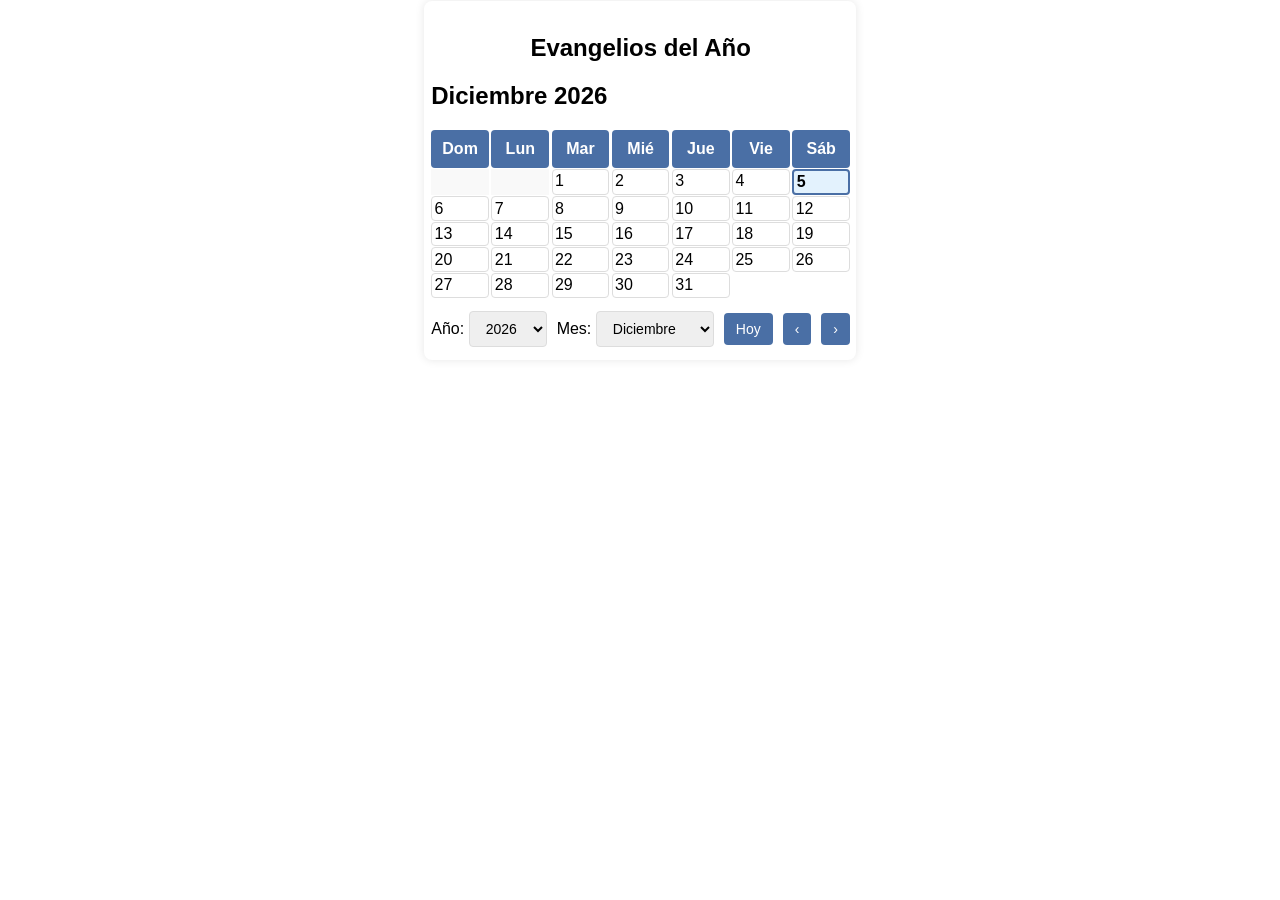
<file: index.html>
<!DOCTYPE html>
<html lang="es">
<head>
    <meta charset="UTF-8">
    <meta name="viewport" content="width=device-width, initial-scale=1.0">
    <title>Calendario Litúrgico</title>
    <link rel="icon" href="/src/ico.ico" type="image/x-icon">
    <link rel="stylesheet" href="styles.css">
</head>
<body>
    <div class="container">

                <h2 style="text-align: center;">Evangelios del Año</h2>

                <div id="audio-player">
            <h3 id="audio-title"></h3>
            <audio style="width: 100%;"  id="audio-element" controls>
                <source id="audio-source" src="" type="audio/mpeg">
                Tu navegador no soporta el elemento de audio.
            </audio>
        </div>

        <h2 id="month-year"></h2>

        <div class="calendar" id="calendar"></div>

<br>
        <div class="calendar-controls">
            <div class="year-selector">
                <label for="year-select">Año:</label>
                <select id="year-select"></select>
            </div>
            <div class="month-selector">
                <label for="month-select">Mes:</label>
                <select id="month-select"></select>
            </div>
            <button id="today-btn">Hoy</button>
            <button id="prev-month">‹</button>
            <button id="next-month">›</button>
        </div>

    </div>

    <script src="liturgical-calendar.js"></script>
</body>
</html>
</file>
<file: styles.css>
body {
    font-family: 'Arial', sans-serif;
    margin: 0;
    padding: 0%;
    /*background-color: #f5f5f5; */
}
.container {
    max-width: max-content;
    width: fit-content;
    margin: 0.1% auto auto auto;
    background: white;
    padding: 1% 0.5% 1% 0.6%;
    border-radius: 8px;
    box-shadow: 0 0 10px rgba(0,0,0,0.1);
}
.calendar-header {
    display: flex;
    justify-content: space-between;
    align-items: center;
    margin-bottom: 20px;
}
.calendar-controls {
    display: flex;
    gap: 10px;
    align-items: center;
}
.calendar {
    display: grid;
    grid-template-columns: repeat(7, 1fr);
    gap: 0.6%;
}
.day-header {
    font-weight: bold;
    text-align: center;
    padding: 10px;
    background: #4a6fa5;
    color: white;
    border-radius: 4px;
}
.day {
    border: 1px solid #ddd;
    padding: 4%;
    min-height: auto;
    cursor: pointer;
    border-radius: 4px;
    transition: all 0.2s ease;
    position: relative;
}
.day:hover {
    transform: translateY(-2px);
    box-shadow: 0 2px 5px rgba(0,0,0,0.1);
}
.today {
    background-color: #e3f2fd;
    border: 2px solid #4a6fa5;
    font-weight: bold;
}
.empty-day {
    background: #f9f9f9;
    border: none;
}
.audio-info {
    font-size: 56%;
    margin-top: 3px;
    color: #555;
    line-height: 100%;
}
#audio-player {
    margin-top: 20px;
    padding: 15px;
    background: #f0f7ff;
    border-radius: 8px;
    display: none;
    transition: all 0.3s ease;
}
#audio-title {
    margin-bottom: 10px;
    color: #333;
    font-weight: bold;
}
select, button {
    padding: 8px 12px;
    border-radius: 4px;
    border: 1px solid #ddd;
    font-size: 14px;
}
button {
    background: #4a6fa5;
    color: white;
    border: none;
    cursor: pointer;
    transition: background 0.2s;
}
button:hover {
    background: #3a5a8f;
}
#year-select, #month-select {
    cursor: pointer;
}

/* Colores litúrgicos */
.tn-bg { background-color: #8B000020; border-left: 3px solid #8B0000; }
.to-bg { background-color: #556B2F20; border-left: 3px solid #8bcc1a; }
.tc-bg { background-color: #80008020; border-left: 3px solid #800080; }
.tp-bg { background-color: #87CEEB20; border-left: 3px solid #87CEEB; }
.ta-bg { background-color: #80008020; border-left: 3px solid #800080; }
</file>
